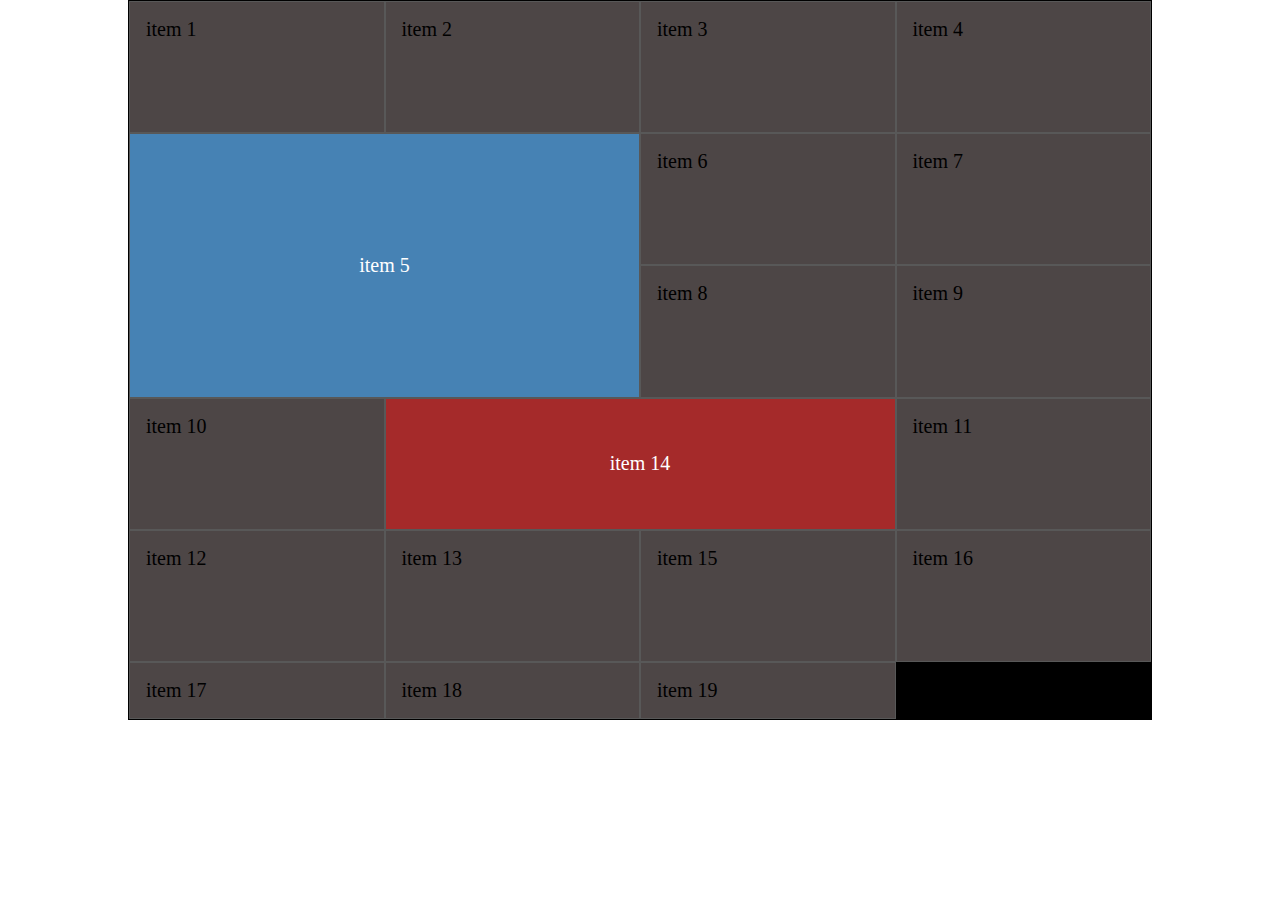
<file: vista/grid-con-lineas.html>
<!DOCTYPE html>
<html lang="es">
<head>
  <meta charset="UTF-8">
  <meta name="viewport" content="width=device-width, initial-scale=1.0">
  <title>Document</title>
  <link rel="stylesheet" href="../css/grid-con-lineas.css">
</head>
<body>
  <section class="container grid-lineas">
    <article class="item">
      <p>item 1</p>
    </article>
    <article class="item">
      <p>item 2</p>
    </article>
    <article class="item">
      <p>item 3</p>
    </article>
    <article class="item">
      <p>item 4</p>
    </article>
    <article class="item">
      <p>item 5</p>
    </article>
    <article class="item">
      <p>item 6</p>
    </article>
    <article class="item">
      <p>item 7</p>
    </article>
    <article class="item">
      <p>item 8</p>
    </article>
    <article class="item">
      <p>item 9</p>
    </article>
    <article class="item">
      <p>item 10</p>
    </article>
    <article class="item">
      <p>item 11</p>
    </article>
    <article class="item">
      <p>item 12</p>
    </article>
    <article class="item">
      <p>item 13</p>
    </article>
    <article class="item">
      <p>item 14</p>
    </article>
    <article class="item">
      <p>item 15</p>
    </article>
    <article class="item">
      <p>item 16</p>
    </article>
    <article class="item">
      <p>item 17</p>
    </article>
    <article class="item">
      <p>item 18</p>
    </article>
    <article class="item">
      <p>item 19</p>
    </article> 
  </section>
  
</body>
</html>
</file>
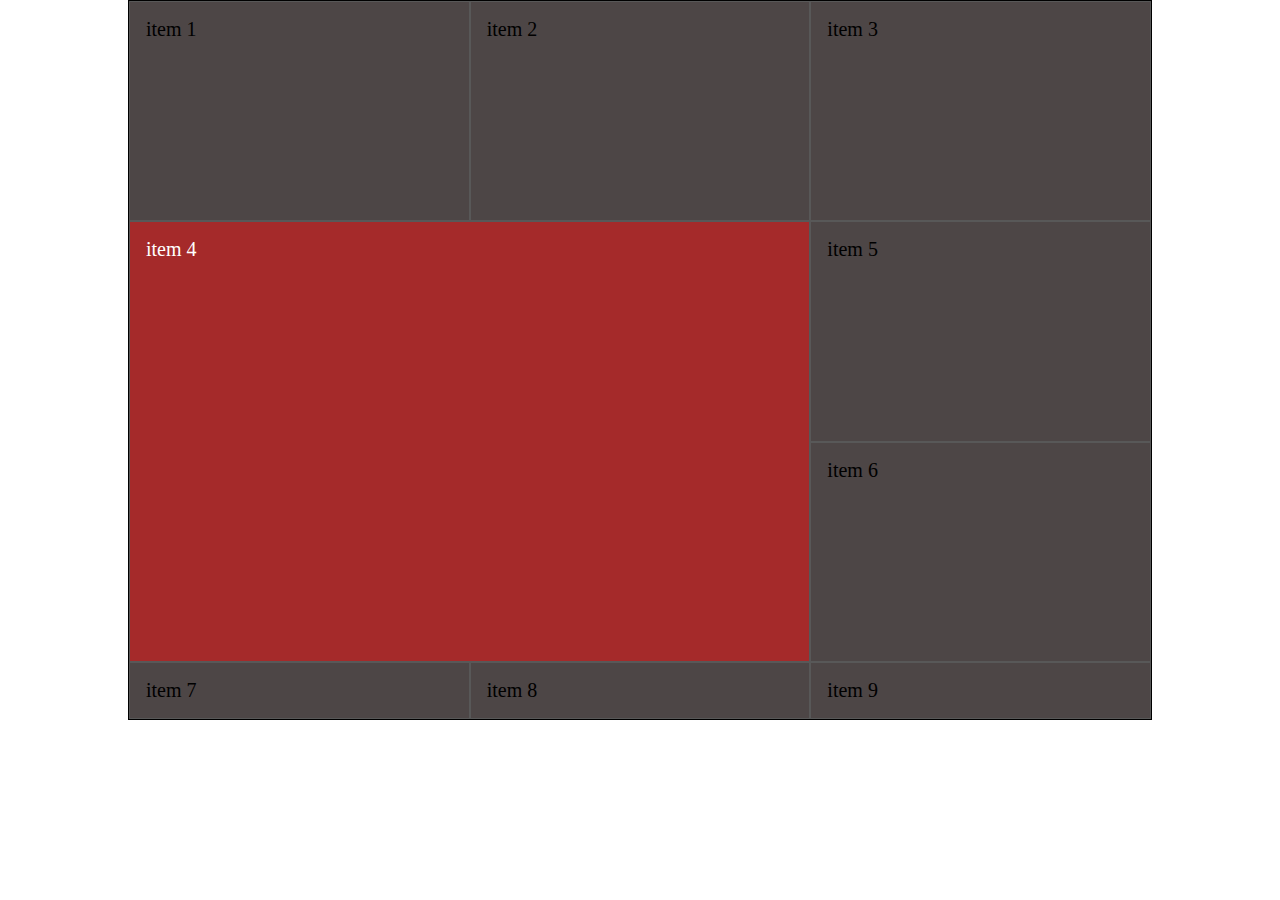
<file: vista/grid-con-nombres.html>
<!DOCTYPE html>
<html lang="es">
<head>
  <meta charset="UTF-8">
  <meta name="viewport" content="width=device-width, initial-scale=1.0">
  <title>grid con nombre lineas</title>
  <link rel="stylesheet" href="../css/grid-con-nombres.css">
</head>

<body>
  <section class="container grip-con-nombres">
    <article class="item">
      <p>item 1</p>
    </article>
    <article class="item">
      <p>item 2</p>
    </article>
    <article class="item">
      <p>item 3</p>
    </article>
    <article class="item">
      <p>item 4</p>
    </article>
    <article class="item">
      <p>item 5</p>
    </article>
    <article class="item">
      <p>item 6</p>
    </article>
    <article class="item">
      <p>item 7</p>
    </article>
    <article class="item">
      <p>item 8</p>
    </article>
    <article class="item">
      <p>item 9</p>
    </article>
  </section>
  
</body>
</html>
</file>
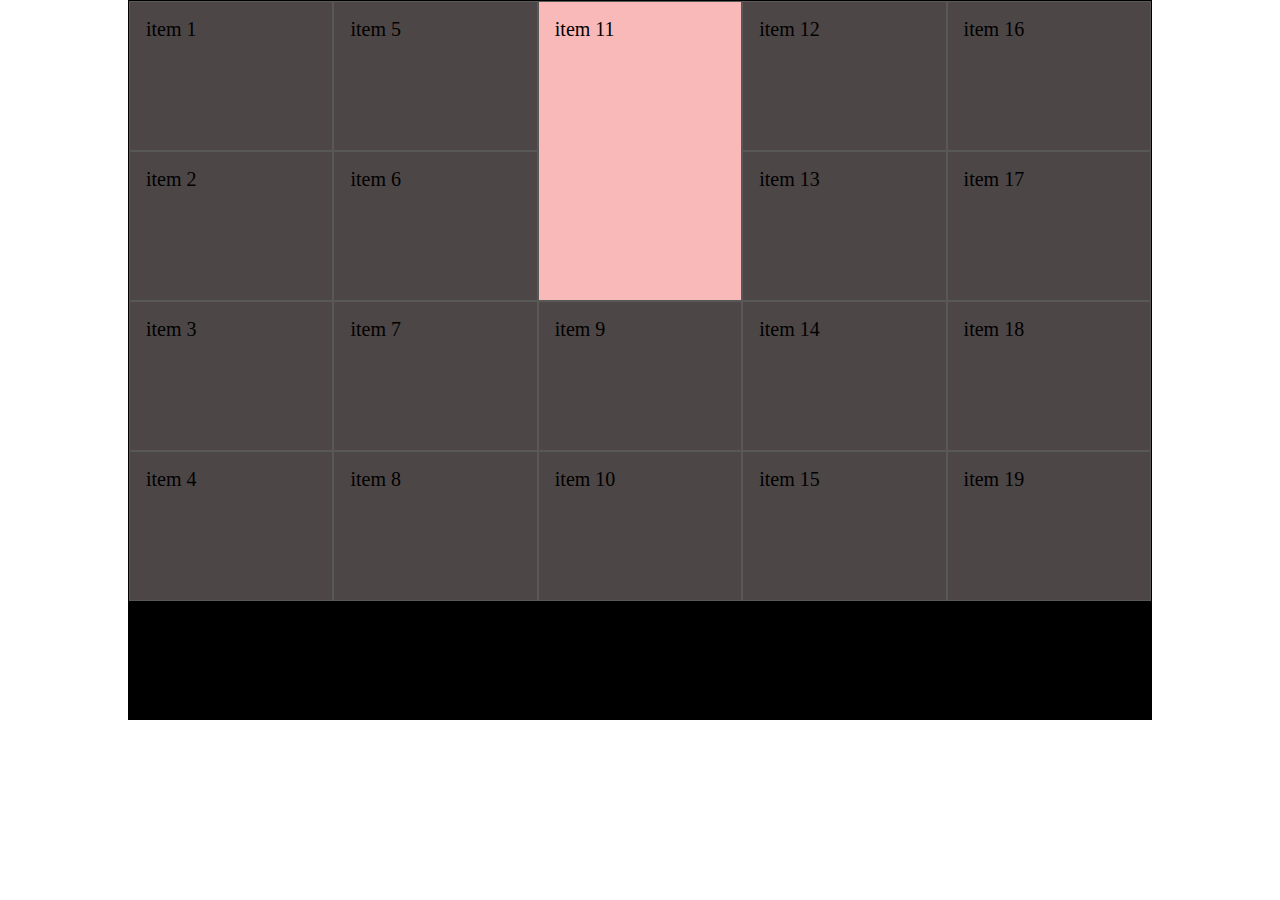
<file: vista/grid-denso.html>
<!DOCTYPE html>
<html lang="en">
<head>
  <meta charset="UTF-8">
  <meta name="viewport" content="width=device-width, initial-scale=1.0">
  <title>Document</title>
  <link rel="stylesheet" href="../css/grid-denso.css">
</head>
<body>
  
  <section class="container grid-denso">
    <article class="item">
      <p>item 1</p>
    </article>
    <article class="item">
      <p>item 2</p>
    </article>
    <article class="item">
      <p>item 3</p>
    </article>
    <article class="item">
      <p>item 4</p>
    </article>
    <article class="item">
      <p>item 5</p>
    </article>
    <article class="item">
      <p>item 6</p>
    </article>
    <article class="item">
      <p>item 7</p>
    </article>
    <article class="item">
      <p>item 8</p>
    </article>
    <article class="item">
      <p>item 9</p>
    </article>
    <article class="item">
      <p>item 10</p>
    </article>
    <article class="item">
      <p>item 11</p>
    </article>
    <article class="item">
      <p>item 12</p>
    </article>
    <article class="item">
      <p>item 13</p>
    </article>
    <article class="item">
      <p>item 14</p>
    </article>
    <article class="item">
      <p>item 15</p>
    </article>
    <article class="item">
      <p>item 16</p>
    </article>
    <article class="item">
      <p>item 17</p>
    </article>
    <article class="item">
      <p>item 18</p>
    </article>
    <article class="item">
      <p>item 19</p>
    </article>
  </section>

</body>
</html>
</file>
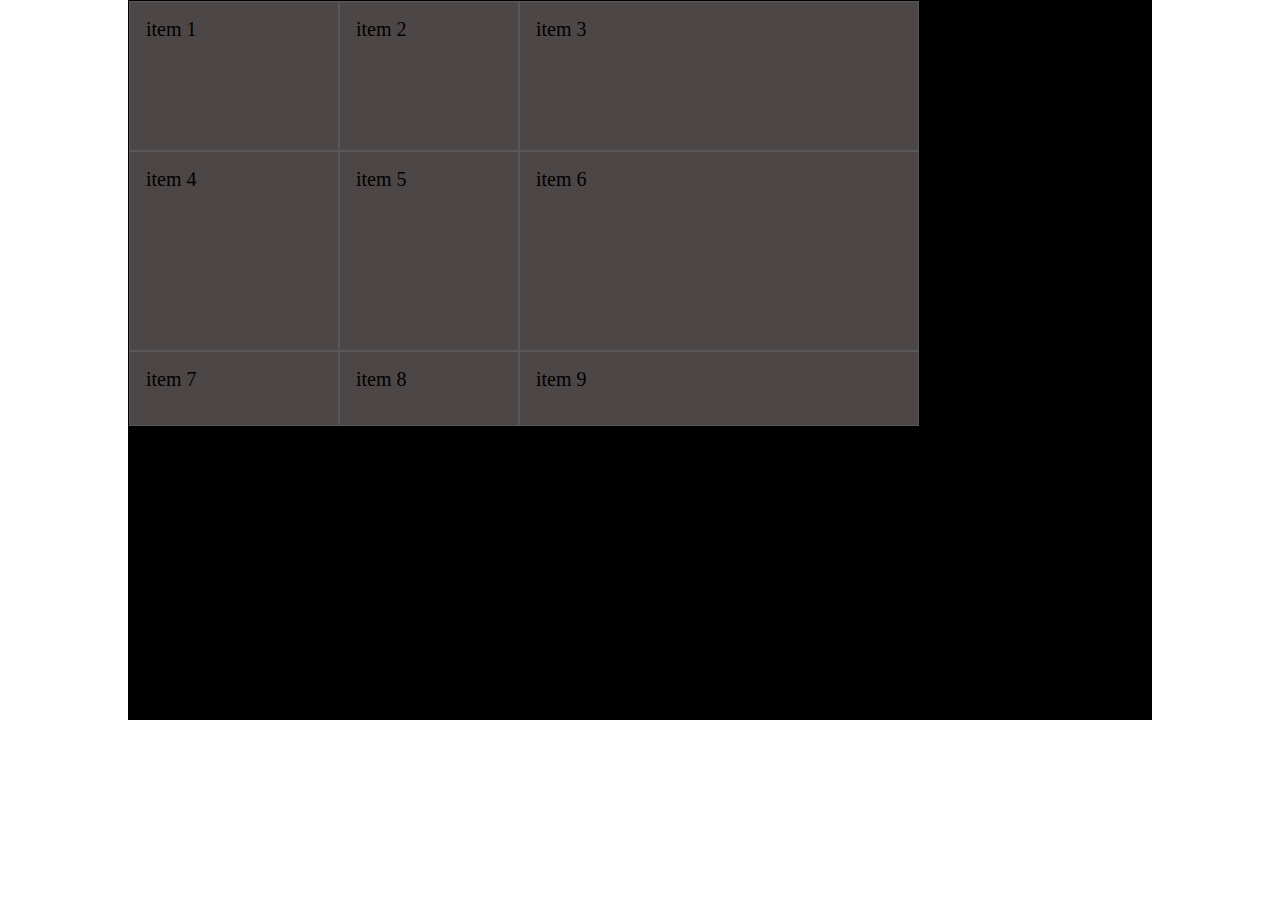
<file: vista/grid-explicita.html>
<!DOCTYPE html>
<html lang="en">
<head>
  <meta charset="UTF-8">
  <meta name="viewport" content="width=device-width, initial-scale=1.0">
  <title>Document</title>
  <link rel="stylesheet" href="../css/grid-explicita.css">
</head>
<body>
  <section class="container grid-explicita">
    <article class="item">
      <p>item 1</p>
    </article>
    <article class="item">
      <p>item 2</p>
    </article>
    <article class="item">
      <p>item 3</p>
    </article>
    <article class="item">
      <p>item 4</p>
    </article>
    <article class="item">
      <p>item 5</p>
    </article>
    <article class="item">
      <p>item 6</p>
    </article>
    <article class="item">
      <p>item 7</p>
    </article>
    <article class="item">
      <p>item 8</p>
    </article>
    <article class="item">
      <p>item 9</p>
    </article>


  </section>
</body>
</html>
</file>
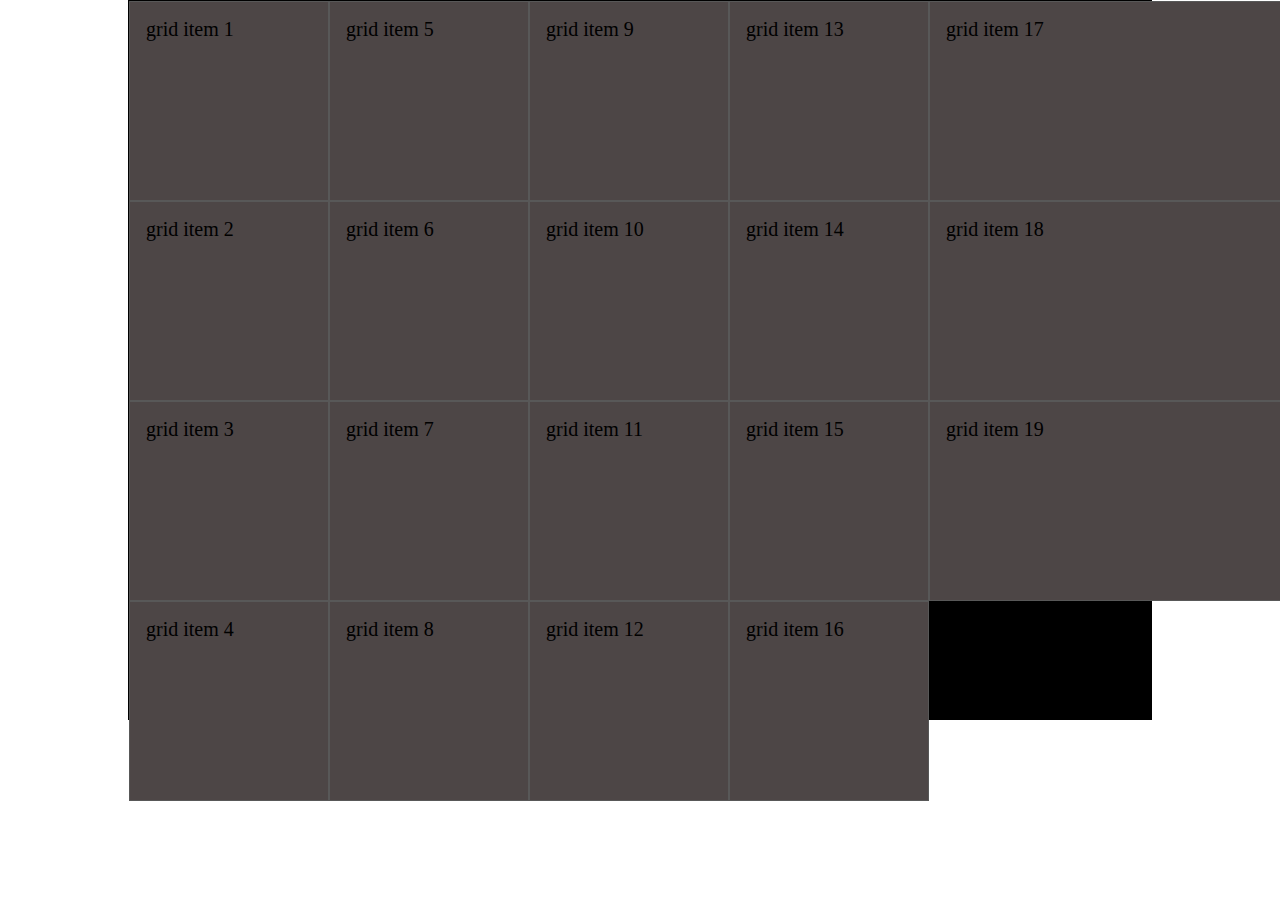
<file: vista/grid-implicita.html>
<!DOCTYPE html>
<html lang="es">
<head>
  <meta charset="UTF-8">
  <meta name="viewport" content="width=device-width, initial-scale=1.0">
  <title>Document</title>
  <link rel="stylesheet" href="../css/grid-implicita.css">
</head>
<body>
  
  <section class="container grid-implicita">
    <article class="item">
      <p>grid item 1</p>
    </article>
    <article class="item">
      <p>grid item 2</p>
    </article>
    <article class="item">
      <p>grid item 3</p>
    </article>
    <article class="item">
      <p>grid item 4</p>
    </article>
    <article class="item">
      <p>grid item 5</p>
    </article>
    <article class="item">
      <p>grid item 6</p>
    </article>
    <article class="item">
      <p>grid item 7</p>
    </article>
    <article class="item">
      <p>grid item 8</p>
    </article>
    <article class="item">
      <p>grid item 9</p>
    </article>
    <article class="item">
      <p>grid item 10</p>
    </article>
    <article class="item">
      <p>grid item 11</p>
    </article>
    <article class="item">
      <p>grid item 12</p>
    </article>
    <article class="item">
      <p>grid item 13</p>
    </article>
    <article class="item">
      <p>grid item 14</p>
    </article>
    <article class="item">
      <p>grid item 15</p>
    </article>
    <article class="item">
      <p>grid item 16</p>
    </article>
    <article class="item">
      <p>grid item 17</p>
    </article>
    <article class="item">
      <p>grid item 18</p>
    </article>
    <article class="item">
      <p>grid item 19</p>
    </article>
  
  </section>
  
</body>
</html>
</file>
<file: css/grid-con-lineas.css>
@import url(style.css);

.grid-lineas{
  display: grid;
  grid-template-columns: repeat(4, 1fr);
  grid-template-rows: repeat(5, 1fr);
}

.item:nth-child(14){
  background-color: brown;
  color: white;
  display: flex;
  justify-content: center;
  align-items: center;
  grid-row-start: 4;
  grid-row-end: 5;
  grid-column-start: 2;
  grid-column-end: 4;
}

.item:nth-child(5){
  background-color: steelblue;
  color: white;
  display: flex;
  justify-content: center;
  align-items: center;
  grid-row-start: 2;
  grid-row-end: 4;
  grid-column-start: 1;
  grid-column-end: 3;

}
</file>
<file: css/grid-con-nombres.css>
@import url(style.css);

.grip-con-nombres{
  display: grid;
  grid-template-rows: repeat(3, 1fr);
  grid-template-columns: repeat(3, 1fr);
  grid-template-columns: [linea-c1] 1fr [linea-c2] 1fr [linea-c3] 1fr [linea-c4];
  grid-template-rows: [linea-r1] 1fr [linea-r2] 1fr [linea-r3] 1fr [linea-r4];

}

.item:nth-child(4){
  background-color: brown;
  color: white;
  grid-column: linea-c1/linea-c3;
  grid-row: linea-r2/linea-r4;
}
</file>
<file: css/grid-denso.css>
@import url(style.css);

.grid-denso{
  display: grid;
  grid-template-columns: repeat(5, 1fr);
  grid-template-rows: repeat(4, 150px);
  grid-auto-flow: row;
  grid-auto-flow: row dense;
  grid-auto-flow: column;
}

/* .item:nth-child(9){
  background-color: brown;
  color: white;
  grid-row: span 3;
  grid-column: span 3;
} */
.item:nth-child(11){
  background-color: rgb(250, 185, 185);
  grid-column: 3/4;
  grid-row: 1/3;
}
</file>
<file: css/grid-explicita.css>
@import url(style.css);

.grid-explicita{
  display: grid;
  grid-template-rows: 150px 200px 75px;
  grid-template-columns: 210px 180px 400px;
}
</file>
<file: css/grid-implicita.css>
@import url(style.css);

.grid-implicita{
  display: grid;
  grid-template-columns: repeat(4, 200px);
  grid-template-rows: repeat(4, 200px);
  grid-auto-flow: column;
  grid-auto-columns: 400px;
}
</file>
